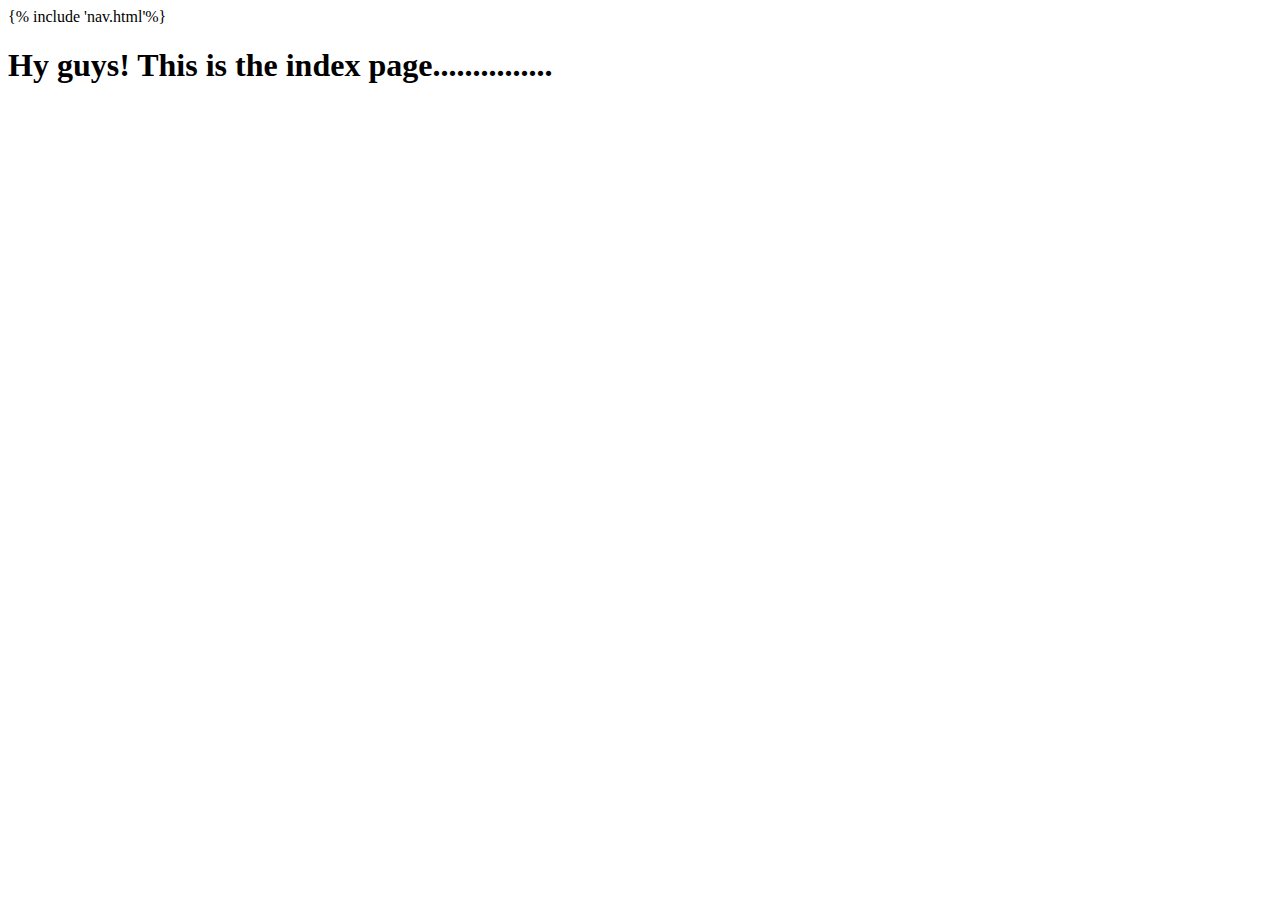
<file: templates/index.html>
<!DOCTYPE html>
<html lang="en">
<head>
    <meta charset="UTF-8">
    <meta http-equiv="X-UA-Compatible" content="IE=edge">
    <meta name="viewport" content="width=device-width, initial-scale=1.0">
    <title>Index Page</title>
</head>
<body>
    {% include 'nav.html'%}
    <h1>
        Hy guys! This is the index page...............
    </h1>

</body>
</html>
</file>
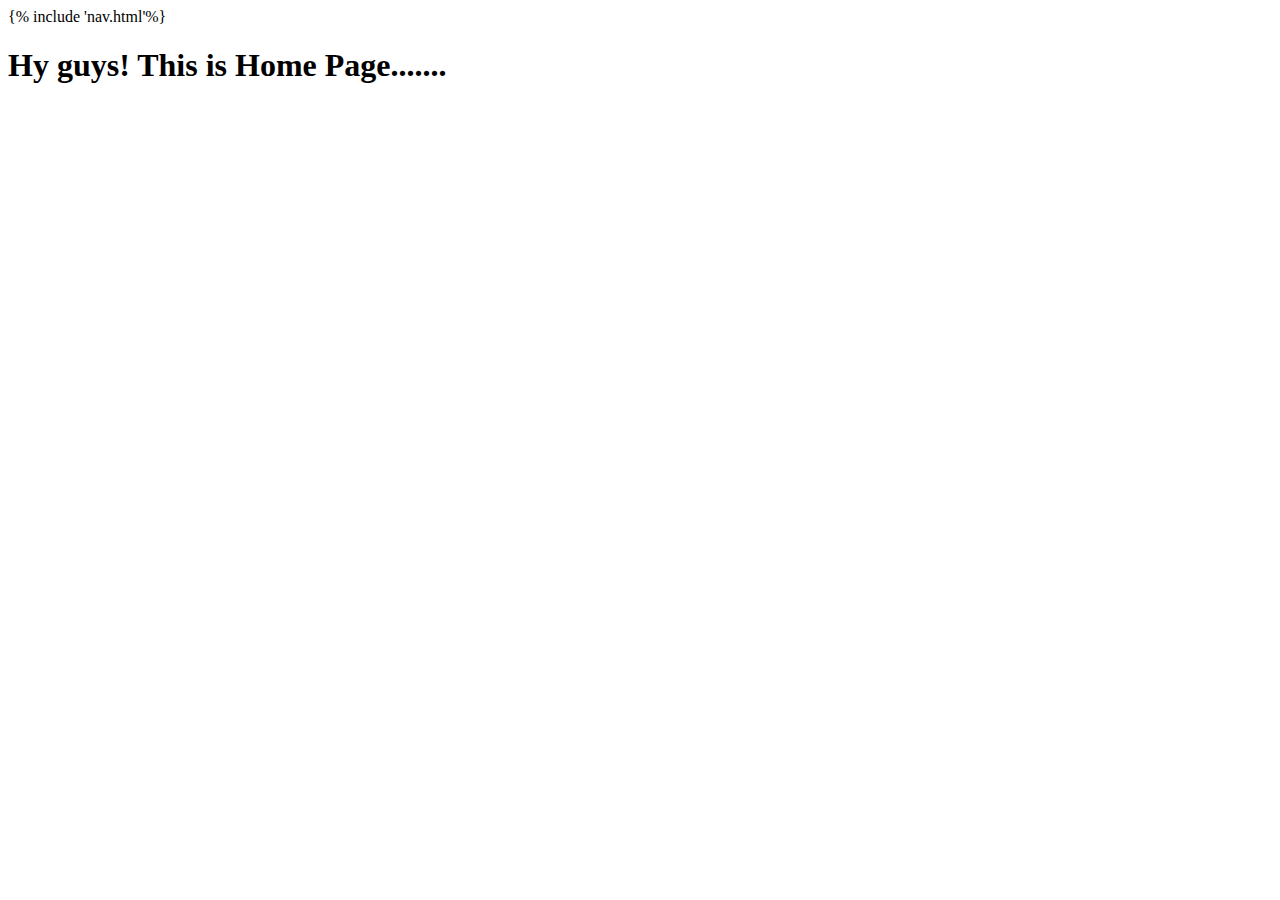
<file: templates/home.html>
<!DOCTYPE html>
<html lang="en">
<head>
    <meta charset="UTF-8">
    <meta http-equiv="X-UA-Compatible" content="IE=edge">
    <meta name="viewport" content="width=device-width, initial-scale=1.0">
    <title>Home Page</title>
</head>
<body>
    {% include 'nav.html'%}
    <h1>
        Hy guys! This is Home Page.......
    </h1>

</body>
</html>
</file>
